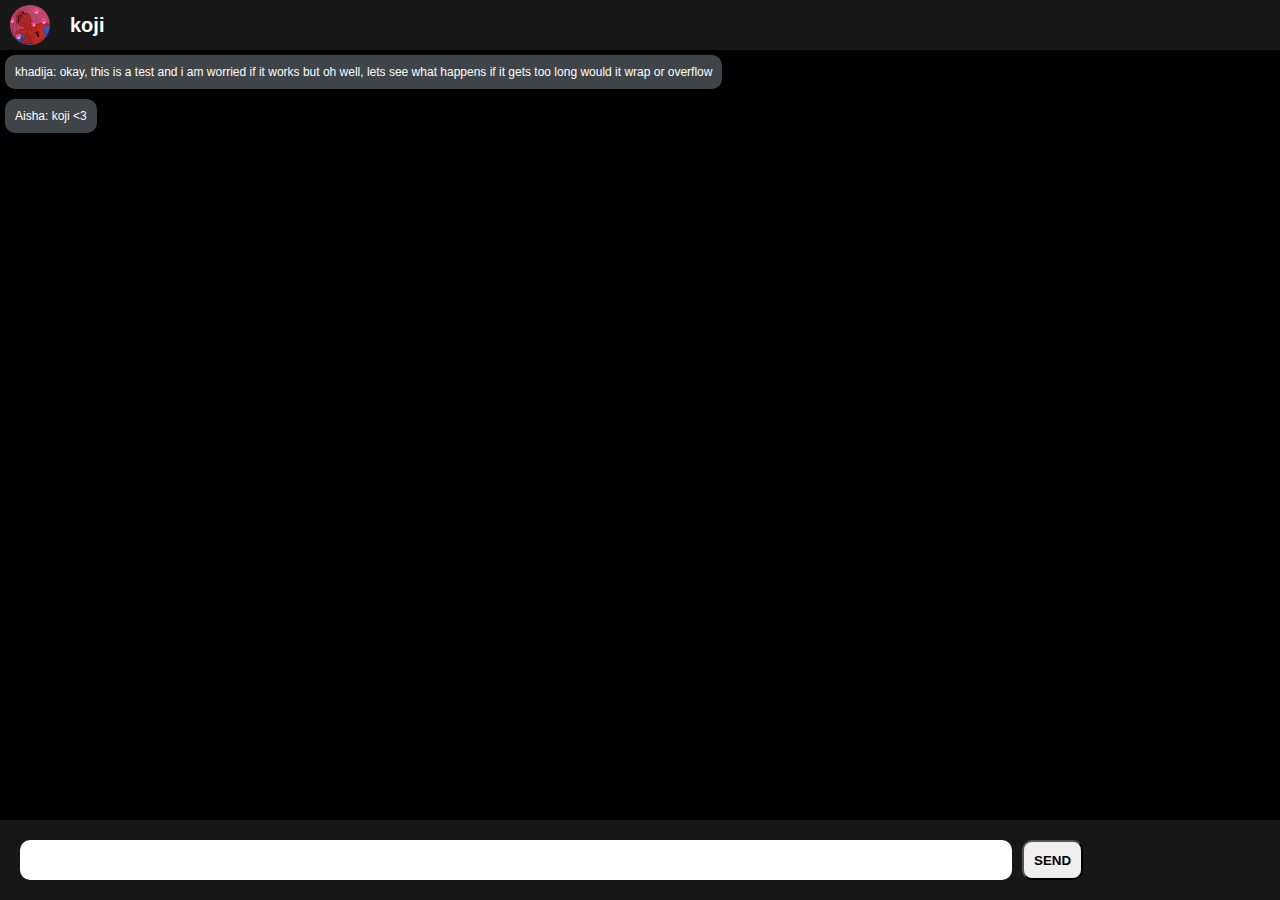
<file: index.html>
<!DOCTYPE html>
<html lang="en">
  <head>
    <meta charset="UTF-8" />
    <meta http-equiv="X-UA-Compatible" content="IE=edge" />
    <meta name="viewport" content="width=device-width, initial-scale=1.0" />
    <link rel="stylesheet" href="style.css" />
    <script src="script.js" defer></script>
    <link rel="icon" href="./images/app logo 1.png" type="image/icon type" />
    <title>DM</title>
  </head>
  <body>
    <div id="container">
      <div id="reciever-info">
        <img src="./images/pfp.jpg" alt="profile-picture" id="reciever-pfp" />
        <p id="reciever-name">koji</p>
      </div>
      <div id="messagesWrapper">
        <div id="messages"></div>
      </div>
      <div id="messaging-action">
        <input type="text" name="getMessage" id="getMessage" />
        <button id="send">SEND</button>
      </div>
    </div>
  </body>
</html>
</file>
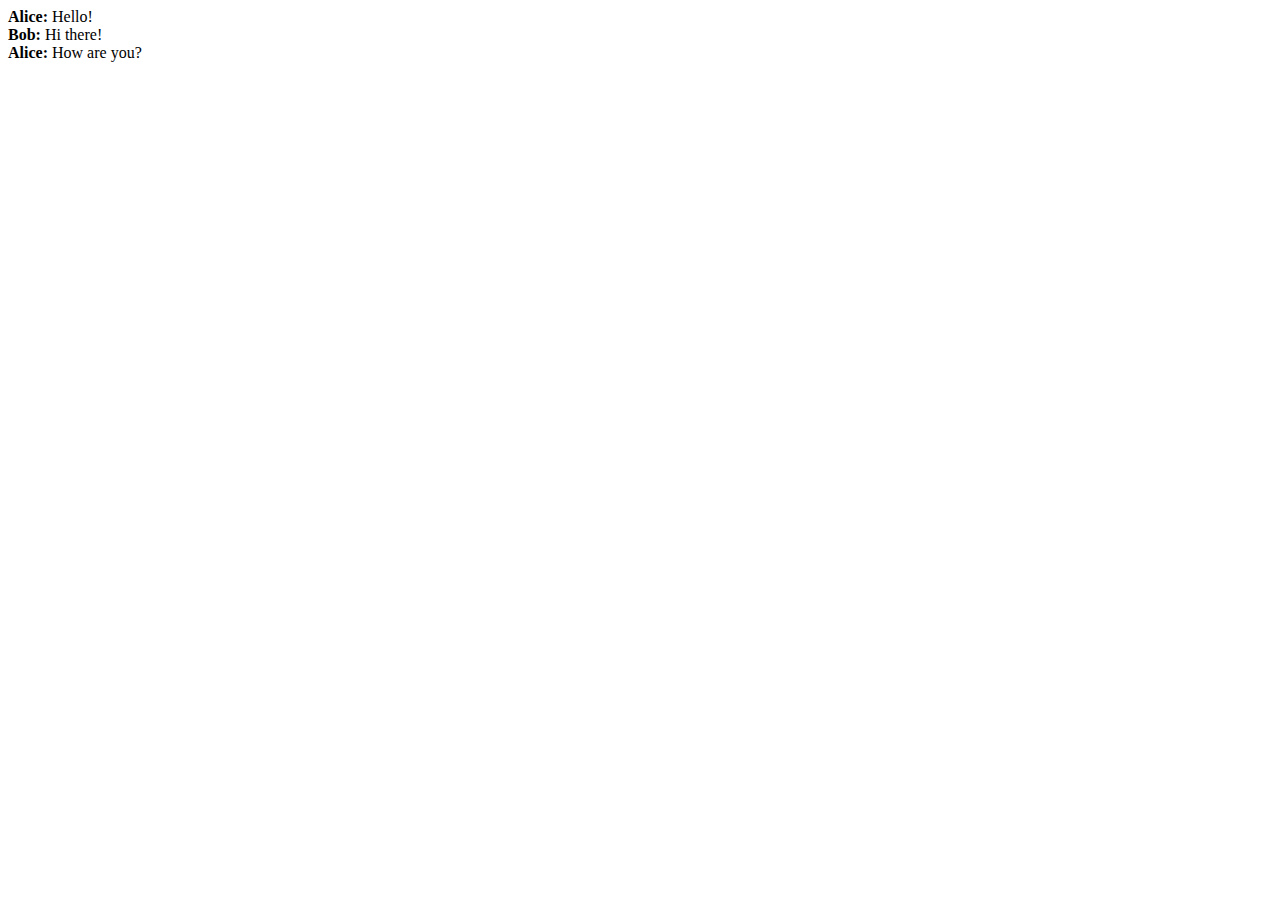
<file: trial.html>
<!DOCTYPE html>
<html>
  <head>
    <title>Chat App</title>
  </head>
  <body>
    <div id="chat-container">
      <!-- Messages will be appended here -->
    </div>

    <script>
      // Sample messages array
      const messages = [
        { user: "Alice", text: "Hello!" },
        { user: "Bob", text: "Hi there!" },
        { user: "Alice", text: "How are you?" },
      ];

      // Function to render messages
      function renderMessages(messages) {
        const chatContainer = document.getElementById("chat-container");

        // Clear existing messages in the chat container
        chatContainer.innerHTML = "";

        // Loop through the messages array and create message elements
        messages.forEach((message) => {
          const messageElement = document.createElement("div");
          messageElement.classList.add("message");
          messageElement.innerHTML = `<strong>${message.user}:</strong> ${message.text}`;

          // Append the message element to the chat container
          chatContainer.appendChild(messageElement);
        });
      }

      // Call the function to initially render messages
      renderMessages(messages);
    </script>
  </body>
</html>
</file>
<file: style.css>
* {
  padding: 0;
  margin: 0;
  box-sizing: border-box;
}
/*styling container*/
#container {
  display: flex;
  flex-grow: 1;
  flex-shrink: 1;
  flex-basis: 0;
  flex-direction: column;
  height: 100vh;
  background-color: black;
}
/*styling the reciever info*/
#reciever-info {
  height: 50px;
  padding: 10px;
  display: flex;
  align-items: center;
  background-color: rgb(24, 23, 23);
  gap: 20px;
}

#reciever-pfp {
  width: 40px;
  height: 40px;
  border-radius: 50%;
}
#reciever-name {
  font-family: Arial, Helvetica, sans-serif;
  font-size: 20px;
  font-weight: bold;
  color: white;
}
#messagesWrapper {
  display: flex;
  flex: 1;
}
#messages {
  display: flex;
  width: 100%;
  flex-direction: column;
  gap: 10px;
  margin: 5px;
}
/*stylin messaging actions*/
#messaging-action {
  display: flex;
  padding: 20px;
  gap: 10px;
  flex-shrink: 1;
  background-color: rgb(24, 23, 23);
}
#getMessage {
  padding: 10px;
  font-size: 20px;
  outline: none;
  border: none;
  border-radius: 10px;
  height: 40px;
  width: 80%;
}
#send {
  border-radius: 10px;
  padding: 10px;
  cursor: pointer;
  font-weight: bold;
}
#send:hover {
  border: 2px solid rgb(64, 64, 236);
}
/*styling dom generated element*/
.messageContainer {
  display: flex;
  align-self: flex-start;
  padding: 10px;
  background-color: rgb(62, 68, 71);
  color: white;
  font-family: Arial, Helvetica, sans-serif;
  font-size: 12px;
  border-radius: 10px;
}
</file>
